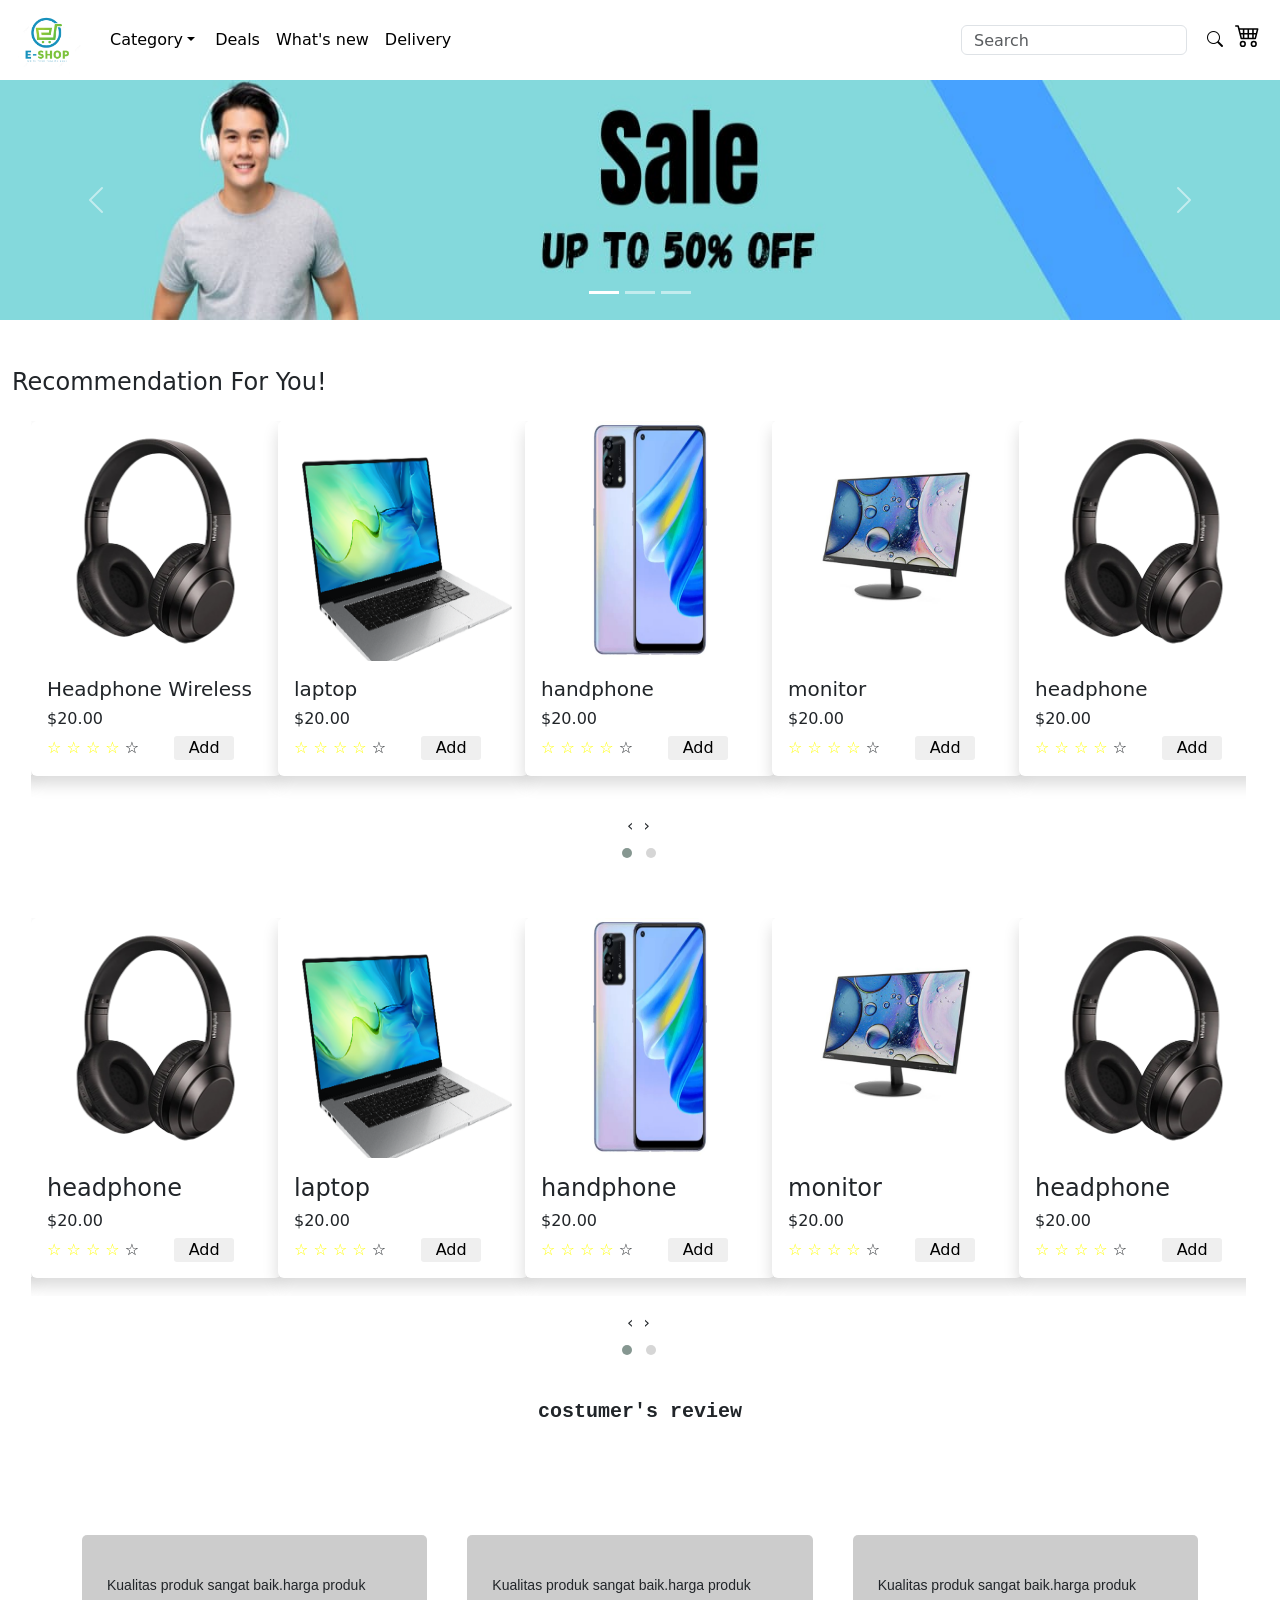
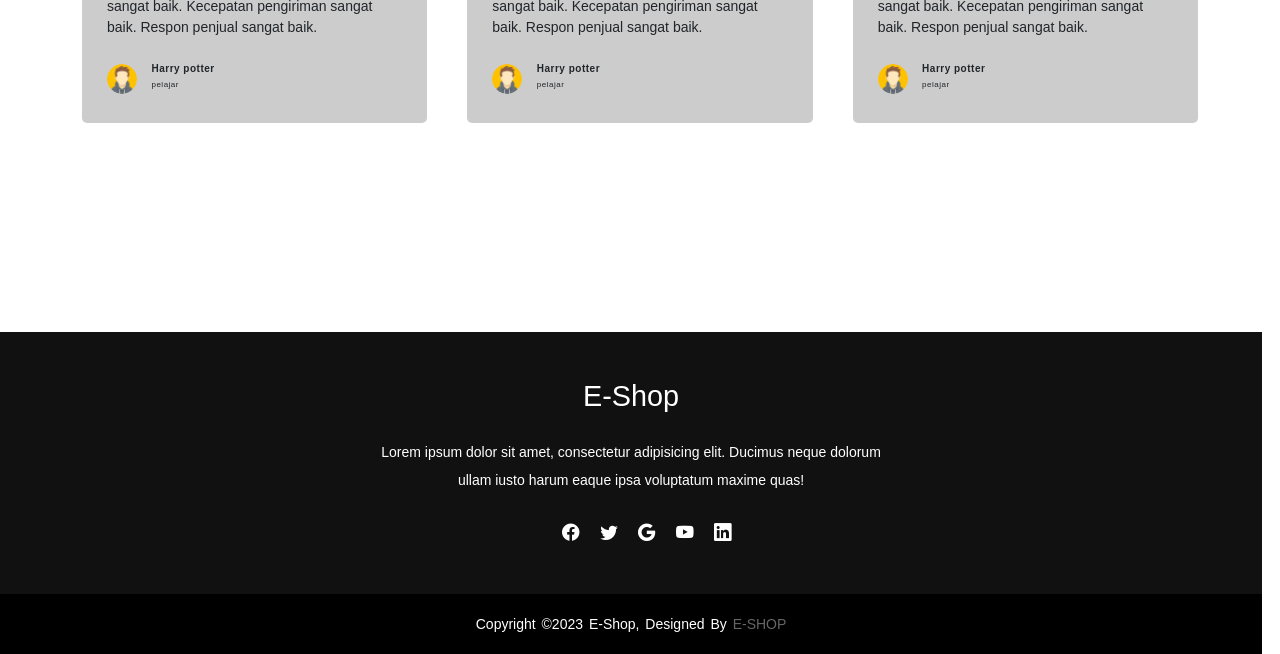
<file: index.html>
<!DOCTYPE html>
<html lang="en">

<head>
  <meta charset="UTF-8">
  <meta http-equiv="X-UA-Compatible" content="IE=edge">
  <meta name="viewport" content="width=device-width, initial-scale=1.0">
  <title>Document</title>
  <link href="https://cdn.jsdelivr.net/npm/bootstrap@5.3.0-alpha1/dist/css/bootstrap.min.css" rel="stylesheet"
    integrity="sha384-GLhlTQ8iRABdZLl6O3oVMWSktQOp6b7In1Zl3/Jr59b6EGGoI1aFkw7cmDA6j6gD" crossorigin="anonymous">
  <script src="https://cdn.jsdelivr.net/npm/bootstrap@5.3.0-alpha1/dist/js/bootstrap.bundle.min.js"
    integrity="sha384-w76AqPfDkMBDXo30jS1Sgez6pr3x5MlQ1ZAGC+nuZB+EYdgRZgiwxhTBTkF7CXvN"
    crossorigin="anonymous"></script>
  <link rel="stylesheet" href="https://cdn.jsdelivr.net/npm/bootstrap-icons@1.10.3/font/bootstrap-icons.css">
  <link rel="stylesheet" href="style.css">

  <!-- 1. owl coursel min.css -->
  <link rel="stylesheet" href="https://cdnjs.cloudflare.com/ajax/libs/OwlCarousel2/2.3.4/assets/owl.carousel.min.css" 
  integrity="sha512-tS3S5qG0BlhnQROyJXvNjeEM4UpMXHrQfTGmbQ1gKmelCxlSEBUaxhRBj/EFTzpbP4RVSrpEikbmdJobCvhE3g==" crossorigin="anonymous" referrerpolicy="no-referrer" />

<!-- jquery -->
<script src="https://cdnjs.cloudflare.com/ajax/libs/jquery/3.6.4/jquery.min.js" integrity="sha512-pumBsjNRGGqkPzKHndZMaAG+bir374sORyzM3uulLV14lN5LyykqNk8eEeUlUkB3U0M4FApyaHraT65ihJhDpQ==" 
crossorigin="anonymous" referrerpolicy="no-referrer"></script>

<!-- owl theme min.css -->
<link rel="stylesheet" href="https://cdnjs.cloudflare.com/ajax/libs/OwlCarousel2/2.3.4/assets/owl.theme.default.min.css" 
integrity="sha512-sMXtMNL1zRzolHYKEujM2AqCLUR9F2C4/05cdbxjjLSRvMQIciEPCQZo++nk7go3BtSuK9kfa/s+a4f4i5pLkw==" crossorigin="anonymous" referrerpolicy="no-referrer" />

  <!-- 1.owl coursel min.js -->
  <script src="https://cdnjs.cloudflare.com/ajax/libs/OwlCarousel2/2.3.4/owl.carousel.min.js" 
  integrity="sha512-bPs7Ae6pVvhOSiIcyUClR7/q2OAsRiovw4vAkX+zJbw3ShAeeqezq50RIIcIURq7Oa20rW2n2q+fyXBNcU9lrw==" 
  crossorigin="anonymous" referrerpolicy="no-referrer"></script>

</head>

<body>

  <nav class="navbar navbar-expand-lg bg-body-tertiary">
    <div class="container-fluid">
      <button class="navbar-toggler" type="button" data-bs-toggle="collapse" data-bs-target="#navbarTogglerDemo03"
        aria-controls="navbarTogglerDemo03" aria-expanded="false" aria-label="Toggle navigation">
        <span class="navbar-toggler-icon"></span>
      </button>
      <a class="navbar-brand" href="#"><img src="img/e-shop.png" width="70px"></a>
      <div class="collapse navbar-collapse" id="navbarTogglerDemo03">
        <div class="dropdown-center">
          <button class="btn dropdown-toggle" type="button" data-bs-toggle="dropdown"
            aria-expanded="false">Category</button>
          <ul class="dropdown-menu">
            <li><a class="dropdown-item" href="#">headphone</a></li>
            <li><a class="dropdown-item" href="#">Laptop</a></li>
            <li><a class="dropdown-item" href="#">Handphone</a></li>
            <li><a class="dropdown-item" href="#">Handphone</a></li>
          </ul>
        </div>
        <ul class="navbar-nav me-auto mb-2 mb-lg-0">
          <li class="nav-item">
            <a class="nav-link" href="#">Deals</a>
          </li>
          <li class="nav-item">
            <a class="nav-link" href="#">What's new</a>
          </li>
          <li class="nav-item">
            <a class="nav-link" href="">Delivery</a>
          </li>
        </ul>
        <form class="d-flex" role="search">
          <input class="form-control me-2" type="search" placeholder="Search" aria-label="Search">
          <button class="btn" type="submit"><i class="bi bi-search"></i></button>
          <a href="">
            <svg xmlns="http://www.w3.org/2000/svg" width="25" height="25" fill="currentColor" class="bi bi-cart4 me-2"
              viewBox="0 0 16 16">
              <path
                d="M0 2.5A.5.5 0 0 1 .5 2H2a.5.5 0 0 1 .485.379L2.89 4H14.5a.5.5 0 0 1 .485.621l-1.5 6A.5.5 0 0 1 13 11H4a.5.5 0 0 1-.485-.379L1.61 3H.5a.5.5 0 0 1-.5-.5zM3.14 5l.5 2H5V5H3.14zM6 5v2h2V5H6zm3 0v2h2V5H9zm3 0v2h1.36l.5-2H12zm1.11 3H12v2h.61l.5-2zM11 8H9v2h2V8zM8 8H6v2h2V8zM5 8H3.89l.5 2H5V8zm0 5a1 1 0 1 0 0 2 1 1 0 0 0 0-2zm-2 1a2 2 0 1 1 4 0 2 2 0 0 1-4 0zm9-1a1 1 0 1 0 0 2 1 1 0 0 0 0-2zm-2 1a2 2 0 1 1 4 0 2 2 0 0 1-4 0z" />
            </svg>
          </a>
        </form>
      </div>
    </div>
  </nav>
  <center>
    <div id="carouselExampleCaptions" class="carousel slide">
      <div class="carousel-indicators">
        <button type="button" data-bs-target="#carouselExampleCaptions" data-bs-slide-to="0" class="active"
          aria-current="true" aria-label="Slide 1"></button>
        <button type="button" data-bs-target="#carouselExampleCaptions" data-bs-slide-to="1"
          aria-label="Slide 2"></button>
        <button type="button" data-bs-target="#carouselExampleCaptions" data-bs-slide-to="2"
          aria-label="Slide 3"></button>
      </div>
      <div class="carousel-inner">
        <div class="carousel-item active">
          <img src="img/iklan.jpg" class="d-block w-100" height="240px" alt="...">
          <div class="carousel-caption d-none d-md-block">
            <!-- <h5>First slide label</h5>
            <p>Some representative placeholder content for the first slide.</p> -->
          </div>
        </div>
        <div class="carousel-item">
          <img src="img/iklan.jpg" class="d-block w-100" height="240px" alt="...">
          <div class="carousel-caption d-none d-md-block">
            <!-- <h5>Second slide label</h5>
            <p>Some representative placeholder content for the second slide.</p> -->
          </div>
        </div>
        <div class="carousel-item">
          <img src="img/iklan.jpg" class="d-block w-100" height="240px" alt="...">
          <div class="carousel-caption d-none d-md-block">
            <!-- <h5>Third slide label</h5>
            <p>Some representative placeholder content for the third slide.</p> -->
          </div>
        </div>
      </div>
      <button class="carousel-control-prev" type="button" data-bs-target="#carouselExampleCaptions"
        data-bs-slide="prev">
        <span class="carousel-control-prev-icon" aria-hidden="true"></span>
        <span class="visually-hidden">Previous</span>
      </button>
      <button class="carousel-control-next" type="button" data-bs-target="#carouselExampleCaptions"
        data-bs-slide="next">
        <span class="carousel-control-next-icon" aria-hidden="true"></span>
        <span class="visually-hidden">Next</span>
      </button>
    </div>
  </center>
  <section>
    <div class="container-fluid mt-5">
      <h4 class="title mb-4">Recommendation For You!</h4>
<!-- <center> -->
      <div class="row">
        <div class="owl-carousel owl-theme">
          <div class="item mb-5">
            <div class="card border-0 shadow">
              <img src="img/w-1.png" alt="image" class="card-img-top">
              <div class="card-body">
                <h5>Headphone Wireless</h5>
                <div class="harga">
                  <h6>$20.00</h6>
                </div>
                <strong style="color: yellow;">&star;</strong>
                <strong style="color: yellow;">&star;</strong>
                <strong style="color: yellow;">&star;</strong>
                <strong style="color: yellow;">&star;</strong>
                <strong>&star;</strong>
                <button class="button">Add</button>
              </div>
            </div>
          </div>
          
          <div class="item mb-5">
            <div class="card border-0 shadow">
              <img src="img/laptop.png" alt="image" class="card-img-top">
              <div class="card-body">
                <h5>laptop</h5>
                <div class="harga">
                  <h6>$20.00</h6>
                </div>
                <strong style="color: yellow;">&star;</strong>
                <strong style="color: yellow;">&star;</strong>
                <strong style="color: yellow;">&star;</strong>
                <strong style="color: yellow;">&star;</strong>
                <strong>&star;</strong>
                <button class="button">Add</button>
              </div>
            </div>
          </div>

          <div class="item mb-5">
            <div class="card border-0 shadow">
              <img src="img/hp.jpg" alt="image" class="card-img-top">
              <div class="card-body">
                <h5>handphone</h5>
                <div class="harga">
                  <h6>$20.00</h6>
                </div>
                <strong style="color: yellow;">&star;</strong>
                <strong style="color: yellow;">&star;</strong>
                <strong style="color: yellow;">&star;</strong>
                <strong style="color: yellow;">&star;</strong>
                <strong>&star;</strong>
                <button class="button">Add</button>
              </div>
            </div>
          </div>

          <div class="item mb-5">
            <div class="card border-0 shadow">
              <img src="img/monitor.jpg" alt="image" class="card-img-top">
              <div class="card-body">
                <h5>monitor</h5>
                <div class="harga">
                  <h6>$20.00</h6>
                </div>
                <strong style="color: yellow;">&star;</strong>
                <strong style="color: yellow;">&star;</strong>
                <strong style="color: yellow;">&star;</strong>
                <strong style="color: yellow;">&star;</strong>
                <strong>&star;</strong>
                <button class="button">Add</button>
              </div>
            </div>
          </div>

          <div class="item mb-5">
            <div class="card border-0 shadow">
              <img src="img/w-1.png" alt="image" class="card-img-top">
              <div class="card-body">
                <h5>headphone</h5>
                <div class="harga">
                  <h6>$20.00</h6>
                </div>
                <strong style="color: yellow;">&star;</strong>
                <strong style="color: yellow;">&star;</strong>
                <strong style="color: yellow;">&star;</strong>
                <strong style="color: yellow;">&star;</strong>
                <strong>&star;</strong>
                <button class="button">Add</button>
              </div>
            </div>
          </div>

          <div class="item mb-5">
            <div class="card border-0 shadow">
              <img src="img/laptop.png" alt="image" class="card-img-top">
              <div class="card-body">
                <h5>laptop</h5>
                <div class="harga">
                  <h6>$20.00</h6>
                </div>
                <strong style="color: yellow;">&star;</strong>
                <strong style="color: yellow;">&star;</strong>
                <strong style="color: yellow;">&star;</strong>
                <strong style="color: yellow;">&star;</strong>
                <strong>&star;</strong>
                <button class="button">Add</button>
              </div>
            </div>
          </div>

          <div class="item mb-5">
            <div class="card border-0 shadow">
              <img src="img/hp.jpg" alt="image" class="card-img-top">
              <div class="card-body">
                <h5>hanphone</h5>
                <div class="harga">
                  <h6>$20.00</h6>
                </div>
                <strong style="color: yellow;">&star;</strong>
                <strong style="color: yellow;">&star;</strong>
                <strong style="color: yellow;">&star;</strong>
                <strong style="color: yellow;">&star;</strong>
                <strong>&star;</strong>
                <button class="button">Add</button>
              </div>
            </div>
          </div>

          <div class="item mb-5">
            <div class="card border-0 shadow">
              <img src="img/monitor.jpg" alt="image" class="card-img-top">
              <div class="card-body">
                <h5>monitor</h5>
                <div class="harga">
                  <h6>$20.00</h6>
                </div>
                <strong style="color: yellow;">&star;</strong>
                <strong style="color: yellow;">&star;</strong>
                <strong style="color: yellow;">&star;</strong>
                <strong style="color: yellow;">&star;</strong>
                <strong>&star;</strong>
                <button class="button">Add</button>
              </div>
            </div>
          </div>

      </div>
      </div>
    </div>
  <!-- </center> -->
  </section>

  <section>
    <div class="container-fluid mt-5">
      <!-- <center> -->
      <div class="row">
        <div class="owl-carousel owl-theme">
          <div class="item mb-5">
            <div class="card border-0 shadow">
              <img src="img/w-1.png" alt="image" class="card-img-top">
              <div class="card-body">
                <h4>headphone</h4>
                <div class="harga">
                  <h6>$20.00</h6>
                </div>
                <strong style="color: yellow;">&star;</strong>
                <strong style="color: yellow;">&star;</strong>
                <strong style="color: yellow;">&star;</strong>
                <strong style="color: yellow;">&star;</strong>
                <strong>&star;</strong>
                <button class="button">Add</button>
              </div>
            </div>
          </div>
          
          <div class="item mb-5">
            <div class="card border-0 shadow">
              <img src="img/laptop.png" alt="image" class="card-img-top">
              <div class="card-body">
                <h4>laptop</h4>
                <div class="harga">
                  <h6>$20.00</h6>
                </div>
                <strong style="color: yellow;">&star;</strong>
                <strong style="color: yellow;">&star;</strong>
                <strong style="color: yellow;">&star;</strong>
                <strong style="color: yellow;">&star;</strong>
                <strong>&star;</strong>
                <button class="button">Add</button>
              </div>
            </div>
          </div>

          <div class="item mb-5">
            <div class="card border-0 shadow">
              <img src="img/hp.jpg" alt="image" class="card-img-top">
              <div class="card-body">
                <h4>handphone</h4>
                <div class="harga">
                  <h6>$20.00</h6>
                </div>
                <strong style="color: yellow;">&star;</strong>
                <strong style="color: yellow;">&star;</strong>
                <strong style="color: yellow;">&star;</strong>
                <strong style="color: yellow;">&star;</strong>
                <strong>&star;</strong>
                <button class="button">Add</button>
              </div>
            </div>
          </div>

          <div class="item mb-5">
            <div class="card border-0 shadow">
              <img src="img/monitor.jpg" alt="image" class="card-img-top">
              <div class="card-body">
                <h4>monitor</h4>
                <div class="harga">
                  <h6>$20.00</h6>
                </div>
                <strong style="color: yellow;">&star;</strong>
                <strong style="color: yellow;">&star;</strong>
                <strong style="color: yellow;">&star;</strong>
                <strong style="color: yellow;">&star;</strong>
                <strong>&star;</strong>
                <button class="button">Add</button>
              </div>
            </div>
          </div>

          <div class="item mb-5">
            <div class="card border-0 shadow">
              <img src="img/w-1.png" alt="image" class="card-img-top">
              <div class="card-body">
                <h4>headphone</h4>
                <div class="harga">
                  <h6>$20.00</h6>
                </div>
                <strong style="color: yellow;">&star;</strong>
                <strong style="color: yellow;">&star;</strong>
                <strong style="color: yellow;">&star;</strong>
                <strong style="color: yellow;">&star;</strong>
                <strong>&star;</strong>
                <button class="button">Add</button>
              </div>
            </div>
          </div>

          <div class="item mb-5">
            <div class="card border-0 shadow">
              <img src="img/laptop.png" alt="image" class="card-img-top">
              <div class="card-body">
                <h4>laptop</h4>
                <div class="harga">
                  <h6>$20.00</h6>
                </div>
                <strong style="color: yellow;">&star;</strong>
                <strong style="color: yellow;">&star;</strong>
                <strong style="color: yellow;">&star;</strong>
                <strong style="color: yellow;">&star;</strong>
                <strong>&star;</strong>
                <button class="button">Add</button>
              </div>
            </div>
          </div>

          <div class="item mb-5">
            <div class="card border-0 shadow">
              <img src="img/hp.jpg" alt="image" class="card-img-top">
              <div class="card-body">
                <h4>handphone</h4>
                <div class="harga">
                  <h6>$20.00</h6>
                </div>
                <strong style="color: yellow;">&star;</strong>
                <strong style="color: yellow;">&star;</strong>
                <strong style="color: yellow;">&star;</strong>
                <strong style="color: yellow;">&star;</strong>
                <strong>&star;</strong>
                <button class="button">Add</button>
              </div>
            </div>
          </div>

          <div class="item mb-5">
            <div class="card border-0 shadow">
              <img src="img/monitor.jpg" alt="image" class="card-img-top">
              <div class="card-body">
                <h4>monitor</h4>
                <div class="harga">
                  <h6>$20.00</h6>
                </div>
                <strong style="color: yellow;">&star;</strong>
                <strong style="color: yellow;">&star;</strong>
                <strong style="color: yellow;">&star;</strong>
                <strong style="color: yellow;">&star;</strong>
                <strong>&star;</strong>
                <button class="button">Add</button>
              </div>
            </div>
          </div>

      </div>
      </div>
    </div>
  <!-- </center> -->
  </section>

<div class="comen">
  <p>costumer's review</p>
</div>

<section class="container">
<div class="test kartu">
  <div class="testimoni">
    <p class="testimoni-text">
      Kualitas produk sangat baik.harga produk sangat baik.
      Kecepatan pengiriman sangat baik.
      Respon penjual sangat baik.
    </p>
    <div class="testimoni-img">
      <img src="img/avatar.jpg" alt="">
    </div>
    <div class="testimoni-info">
      <h4 class="testimoni-name">Harry potter</h4>
      <h5 class="testimoni-job">pelajar</h5>
    </div>
  </div>

  <div class="testimoni">
    <p class="testimoni-text">
      Kualitas produk sangat baik.harga produk sangat baik.
      Kecepatan pengiriman sangat baik.
      Respon penjual sangat baik.
    </p>
    <div class="testimoni-img">
      <img src="img/avatar.jpg" alt="">
    </div>
    <div class="testimoni-info">
      <h4 class="testimoni-name">Harry potter</h4>
      <h5 class="testimoni-job">pelajar</h5>
    </div>
  </div>

  <div class="testimoni">
    <p class="testimoni-text">
      Kualitas produk sangat baik.harga produk sangat baik.
      Kecepatan pengiriman sangat baik.
      Respon penjual sangat baik.
    </p>
    <div class="testimoni-img">
      <img src="img/avatar.jpg" alt="">
    </div>
    <div class="testimoni-info">
      <h4 class="testimoni-name">Harry potter</h4>
      <h5 class="testimoni-job">pelajar</h5>
    </div>
  </div>

</div>
</section>

<footer>
  <div class="footer-content">
    <h3>E-Shop</h3>
    <p>Lorem ipsum dolor sit amet, consectetur adipisicing elit. Ducimus neque dolorum ullam iusto harum eaque ipsa voluptatum maxime quas! </p>
    <ul class="social">
      <li><a href="#"><i class="bi bi-facebook"></i></a></li>
      <li><a href="#"><i class="bi bi-twitter"></i></a></li>
      <li><a href="#"><i class="bi bi-google"></i></a></li>
      <li><a href="#"><i class="bi bi-youtube"></i></a></li>
      <li><a href="#"><i class="bi bi-linkedin"></i></a></li>
    </ul>
  </div>
  <div class="footer-bottom">
    <p>copyright &copy;2023 E-Shop, designed by <span>E-Shop</span></p>
  </div>
</footer>



<script>
  $('.owl-carousel').owlCarousel({
    loop:true,
    margin:20,
    nav:true,
    responsive:{
        0:{
            items:1
        },
        400:{
          items:2
        },
        600:{
            items:3
        },
        1000:{
            items:5
        }
    }
})
</script>



</body>

</html>
</file>
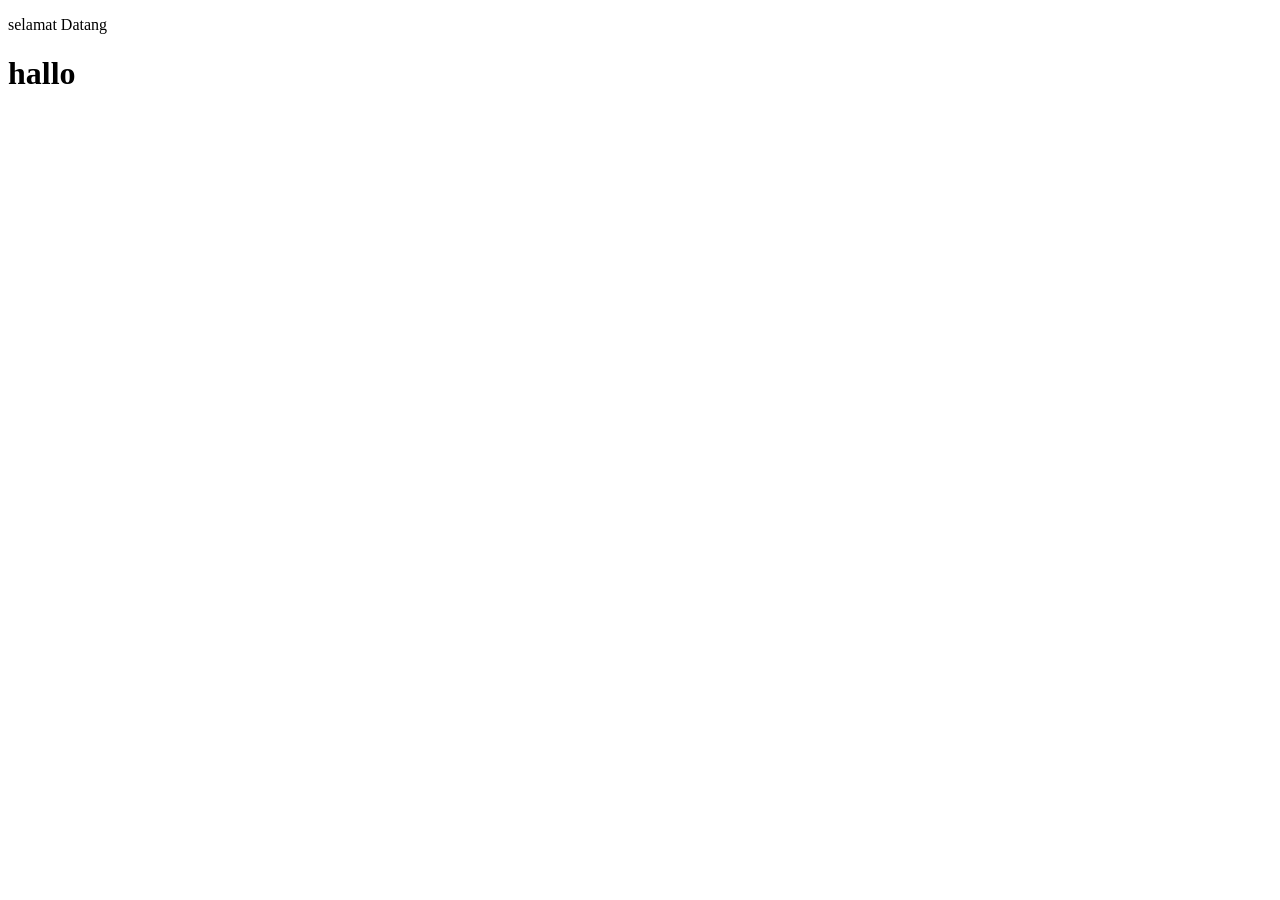
<file: index1.html>
<!DOCTYPE html>
<html lang="en">
<head>
    <meta charset="UTF-8">
    <meta http-equiv="X-UA-Compatible" content="IE=edge">
    <meta name="viewport" content="width=device-width, initial-scale=1.0">
    <title>Document</title>
</head>
<body>
    <p>selamat Datang</p>
    <h1>hallo</h1>
</body>
</html>
</file>
<file: style.css>
* {
        padding: 0;
        margin: 0;
        box-sizing: border-box;
}
.navbar {
    margin: 0;
    padding: 0;
}
.container-fluid{
    position: relative;
    background-color: #ffffff;
}
.card img {
    height: 240px;
}
.dropdown-center {
    background:none;
}
.dropdown-center button {
    color: black;
}
.dropdown-center button:hover {
    color: rgb(19, 2, 255);
}
.nav-link {
    color: black;
}
.nav-link:hover {
    color:rgb(19, 2, 255);
}
.bi {
    color: black;
}
.bi:hover{
    color: rgb(19, 2, 255);
}
.btn {
    color: white;
    border: none;
}
.form-control {
    /* background-color: rgba(0,0,0,0.2); */
    height: 30px;
    margin: auto;
} 
a svg:hover {
    color: black;
}
.row{
    margin-left: 7px;
    margin-right: 10px;
}
/* .owl-item {
    margin-left: 5px;
} */
.item {
    width: 250px;
    height: 330px;
}

.container {
    
    font-family: "Open sans",sans-serif;
    width: 100vw;
    min-height: 45vh;
    display: grid;
    justify-content: center;
    align-items: center;
}
.test {
     width: 100%;
     margin-left: auto;
     margin-right: auto; 
    }
.kartu {
    display: flex;
    flex-wrap: wrap;
    gap: 25px 40px;
    justify-content: center; 
    padding: 45px 45px 90px;
}
.testimoni{
    background-color: rgba(0,0,0,0.2 );
    border-radius: 5px;
    padding: 40px 25px 25px;
    flex-grow: 1;
    flex-basis: 280px;
    max-width: 360px;
    position: relative;
}
.testimoni-text{
    font-weight: normal;
    font-size: 0.875rem;
    line-height: 21px;
    margin-bottom: 1.5625rem;
}
.testimoni-img{
    display: inline-block;
    width: 30px;
    margin-right: 10px;
}
.testimoni-img img {
    max-width: 100%;
    vertical-align: bottom;
    border-radius: 50%;
}
.testimoni-info{
    display: inline-block;
}
.testimoni-name {
    font-weight: bold;
    font-size: 0.625rem;
    line-height: 12px;
    letter-spacing: 0.5px;
    margin-bottom: 5px;
}
.testimoni-job{
    font-weight: normal;
    font-size: 0.5rem;
    line-height: 10px;
    letter-spacing: 0.5px;
}
.comen {
    text-align: center;
    font-family: 'Courier New', Courier, monospace;
    font-weight: bold;
    font-size: 20px;
    margin-top: 30px;
}
.comen p {
    margin-bottom: 0;

}
footer {
    position: relative;
    bottom: 0;
    left: 0;
    right: 0;
    background: #111;
    height: auto;
    width: 98.6vw;
    font-family: 'Open sans', sans-serif;
    padding-top: 40px;
    color: #fff;
    margin-top: 100px;
}
.footer-content {
    display: flex;
    align-items: center;
    justify-content: center;
    flex-direction: column;
    text-align: center;
}
.footer-content h3 {
    font-size: 1.8rem;
    font-weight: 400;
    text-transform: capitalize;
    line-height: 3rem;
}
.footer-content p {
    max-width: 500px;
    margin: 10px auto;
    line-height: 28px;
    font-size: 14px;
}
.social {
    list-style: none;
    display: flex;
    align-items: center;
    justify-content: center;
    margin: 1rem 0 3rem 0;
}
.social li {
    margin: 0 10px;
}
.social a {
    text-decoration: none;
}
.social a i {
    color: #fff;
    font-size: 1.1rem;
    transition: color .4s ease;
}
.social a:hover {
    color:rgb(19, 2, 255);
}
.footer-bottom  {
    background: #000;
    width: 98.6vw;
    height: 60px;
    padding: 20px 0;
    text-align: center;
}
.footer-bottom p {
    font-size: 14px;
    word-spacing: 2px;
    text-transform: capitalize;
}
.footer-bottom span {
    text-transform: uppercase;
    opacity: .4;
    font-weight: 200;
}
.button {
    width: 60px;
    margin-left: 30px;
    border: none;
    border-radius: 3px;
}



@media (min-width: 78.125em) {
    .kartu {
        padding: 0;
        max-width: 1160px;
    }
}

/* color 146C94 */
</file>
